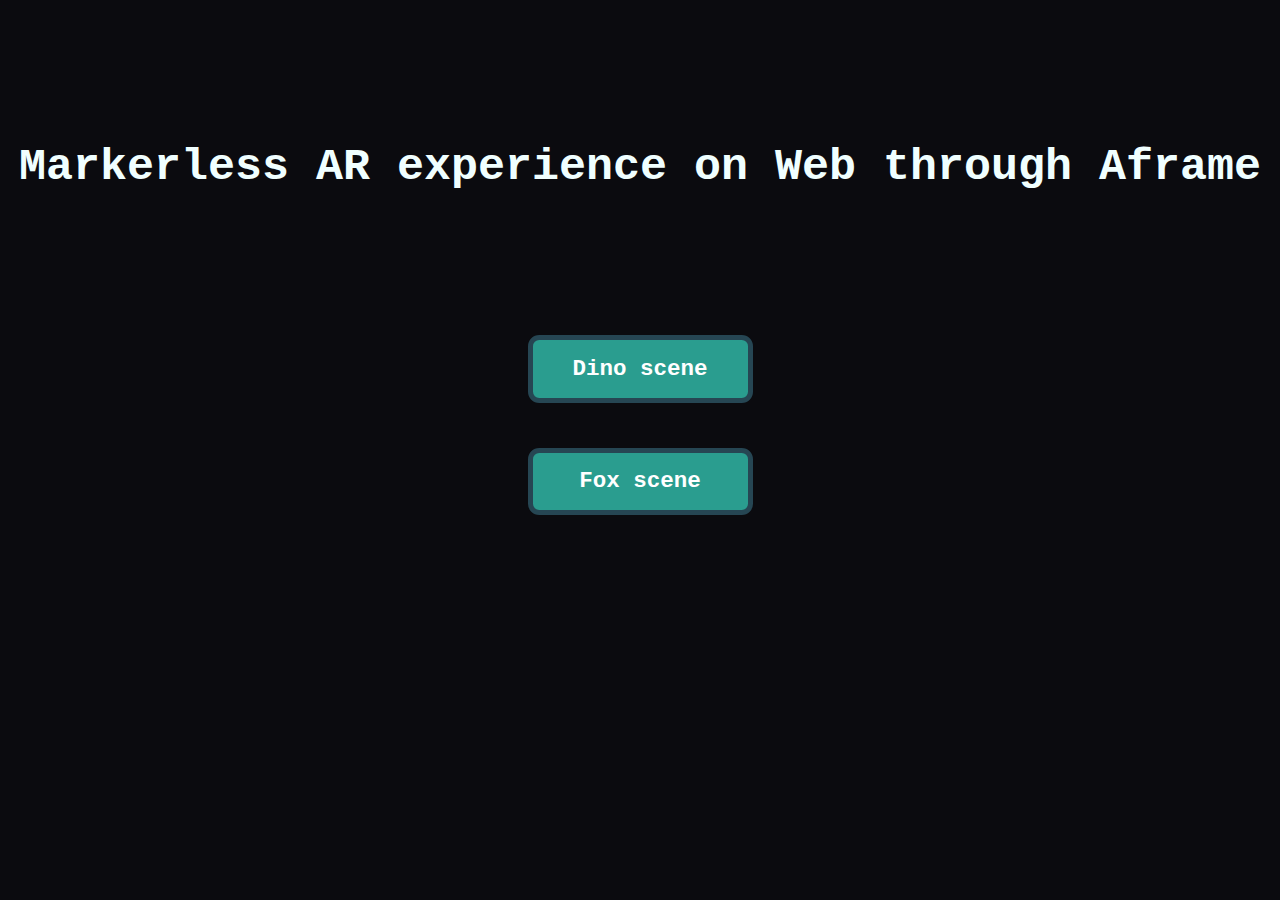
<file: index.html>
<!DOCTYPE html>
<html lang="en">

<head>
    <meta charset="UTF-8">
    <meta name="viewport" content="width=device-width, initial-scale=1.0">
    <title>WebAR Demo Main Page</title>
    <link rel="stylesheet" href="app.css">
</head>

<body>
    <h1>Markerless AR experience on Web through Aframe</h1>
    <section>
        <form action="https://sky-roy.github.io/WebARDemo/Dino.html">
            <button>Dino scene</button>
        </form>
    </section>
    <section>
        <form action="https://sky-roy.github.io/WebARDemo/Fox.html">
            <button>Fox scene</button>
        </form>
    </section>
</body>

</html>
</file>
<file: app.css>
body{
    background-color: #0b0b0f;
    margin: 0;
}

h1{
    padding: 10px;
    margin: 5vh auto;
    text-align: center;
    font-family: 'Courier New', Courier, monospace;
    font-size: 5vh;
    color: azure;
    display: flex;
    align-items: center;
    justify-content: center;
    height: 25vh;
}

button{
    width: 25vh;
    height: 7.5vh;
    font-size: 2.5vh;
    padding: 0.5em;
    margin: 5vh auto;
    color: white;
    background-color: #2a9d8f;
    border: 5px solid #264653;
    border-radius: 0.5em;
    font-family: 'Courier New', Courier, monospace;
    font-weight: bold;
    display: block;
}

footer{
    display: flex;
    align-items: center;
    justify-content: center;
    height: 10vh;
    background-color: #1d1d29;
    margin: 10vh auto;
}

#author{
    color: azure;
    font-family: 'Courier New', Courier, monospace;
    text-align: center;
}
</file>
